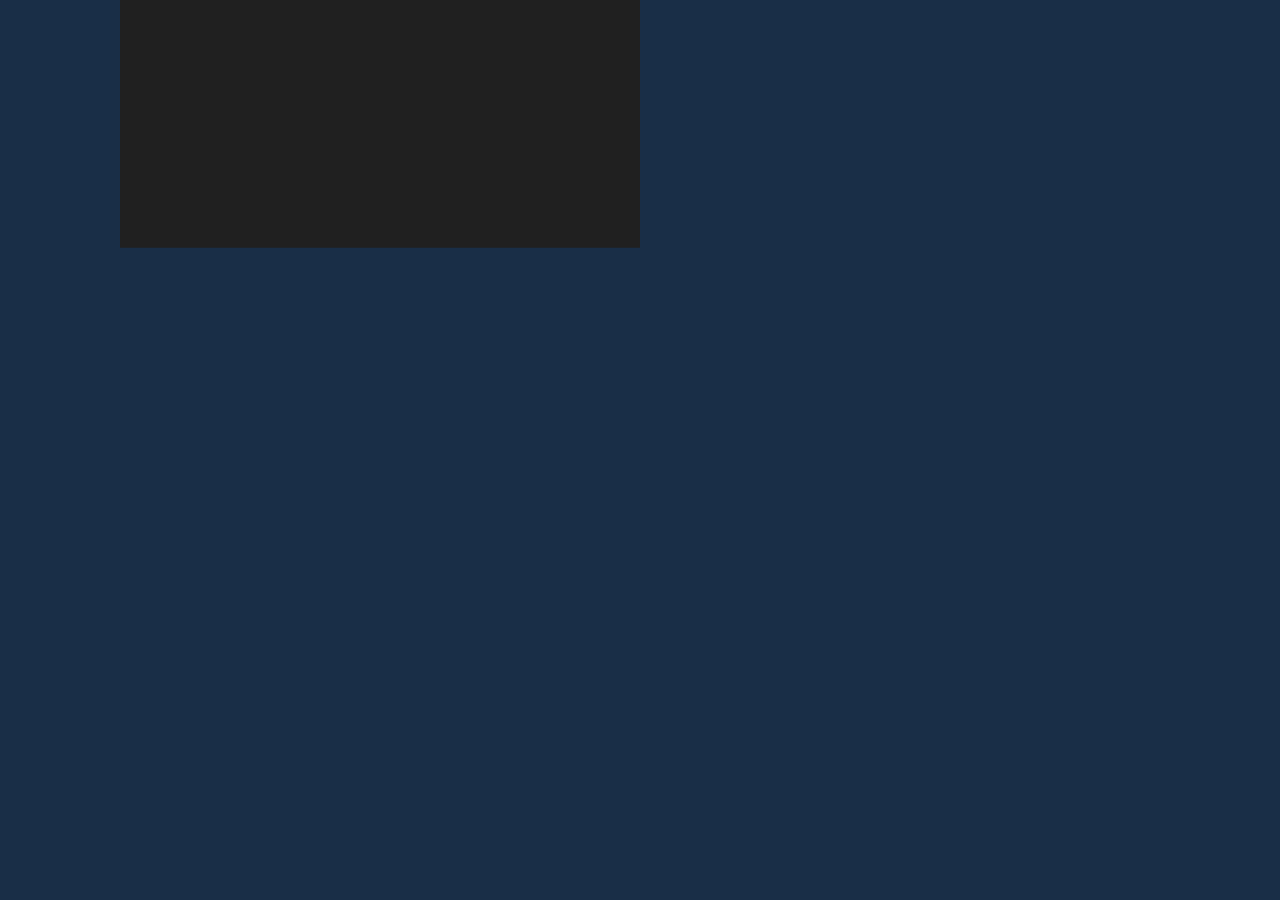
<file: calculadora.html>
<!DOCTYPE html>
<html lang="en">

    <head>

        <meta charset="UTF-8" />
        <meta http-equiv="X-UA-Compatible" content="IE=edge" />
        <meta name="viewport" content="width=device-width, initial-scale=1.0"/>
        <title>Calculadora</title>
        <link rel="stylesheet" href="calculadora.css">

    </head>

    <body>

        <div id="calculadora">

            <div id="pantalla">
                <p></p>
            </div>
            
            <div id="teclas"> 
                <button class="botones2" onclick="calculadora('/')"><p>/</p></button>
                <button class="botones2" onclick="calculadora('*')"><p>x</p></button>
                <button class="botones2" onclick="calculadora('-')"><p>-</p></button>
                <button class="botones2" onclick="calculadora('+')"><p>+</p></button>
                <button class="botones1" onclick="calculadora(7)"><p>7</p></button>
                <button class="botones1" onclick="calculadora(8)"><p>8</p></button>
                <button class="botones1" onclick="calculadora(9)"><p>9</p></button>
                <button class="botones2" id="del" onclick="calculadora('del')"><p>DEL</p></button>
                <button class="botones1" onclick="calculadora(4)"><p>4</p></button>
                <button class="botones1" onclick="calculadora(5)"><p>5</p></button>
                <button class="botones1" onclick="calculadora(6)"><p>6</p></button>
                <button class="botones2" id="ac" onclick="calculadora('ac')"><p>AC</p></button>
                <button class="botones1" onclick="calculadora(1)"><p>1</p></button>
                <button class="botones1" onclick="calculadora(2)"><p>2</p></button>
                <button class="botones1" onclick="calculadora(3)"><p>3</p></button>
                <button class="botones3" id="igual" onclick="calculadora('igual')"><p>=</p></button>
                <button class="botones1" id="cero" onclick="calculadora(0)"><p>0</p></button>
                <button class="botones1" onclick="calculadora('.')"><p>.</p></button>
            </div>

        </div>

    </body>

    <script src="calculadora.js"></script>

</html>
</file>
<file: calculadora.css>
* {
  margin: 0;
  padding: 0;
  box-sizing: content-box;
  font-family: Arial, Helvetica, sans-serif;
}

body {
  background-color: rgb(25, 46, 71);
}

#calculadora {
  transform: translate(-50%, -50%);
  margin: 0 auto;
  background-color: rgb(32, 32, 32);
  width: 21.875rem;
  height: 27.813rem;
  padding: 0rem 0.5rem 0.5rem;
}

#teclas {
  height: 83%;
  gap: 0.15rem;
}

.botones1 {
  background-color: rgb(59, 59, 59);
  color: white;
  border-radius: 0.5rem;
  border: none;
  cursor: pointer;
}
.botones1 p {
  font-size: 1.5rem;
  color: white;
}

.botones2 {
  background-color: rgb(50, 50, 50);
  color: white;
  border-radius: 0.5rem;
  border: none;
  cursor: pointer;
}
.botones2 p {
  font-size: 1.5rem;
  color: white;
}

.botones3 {
  background-color: rgb(240, 75, 86);
  color: white;
  border-radius: 0.5rem;
  border: none;
  cursor: pointer;
}
.botones3 p {
  font-size: 1.5rem;
  color: rgb(32, 32, 32);
}

#del {
  grid-column: 4;
  grid-row: 2/3;
}

#ac {
  grid-column: 4;
  grid-row: 3/4;
}

#igual {
  grid-column: 4;
  grid-row: 4/6;
}

#cero {
  grid-column: 1/3;
}

@media only screen and (min-width: 768px) {
  #calculadora {
    width: 31.5rem;
    height: 30.531rem;
  }
}/*# sourceMappingURL=calculadora.css.map */
</file>
